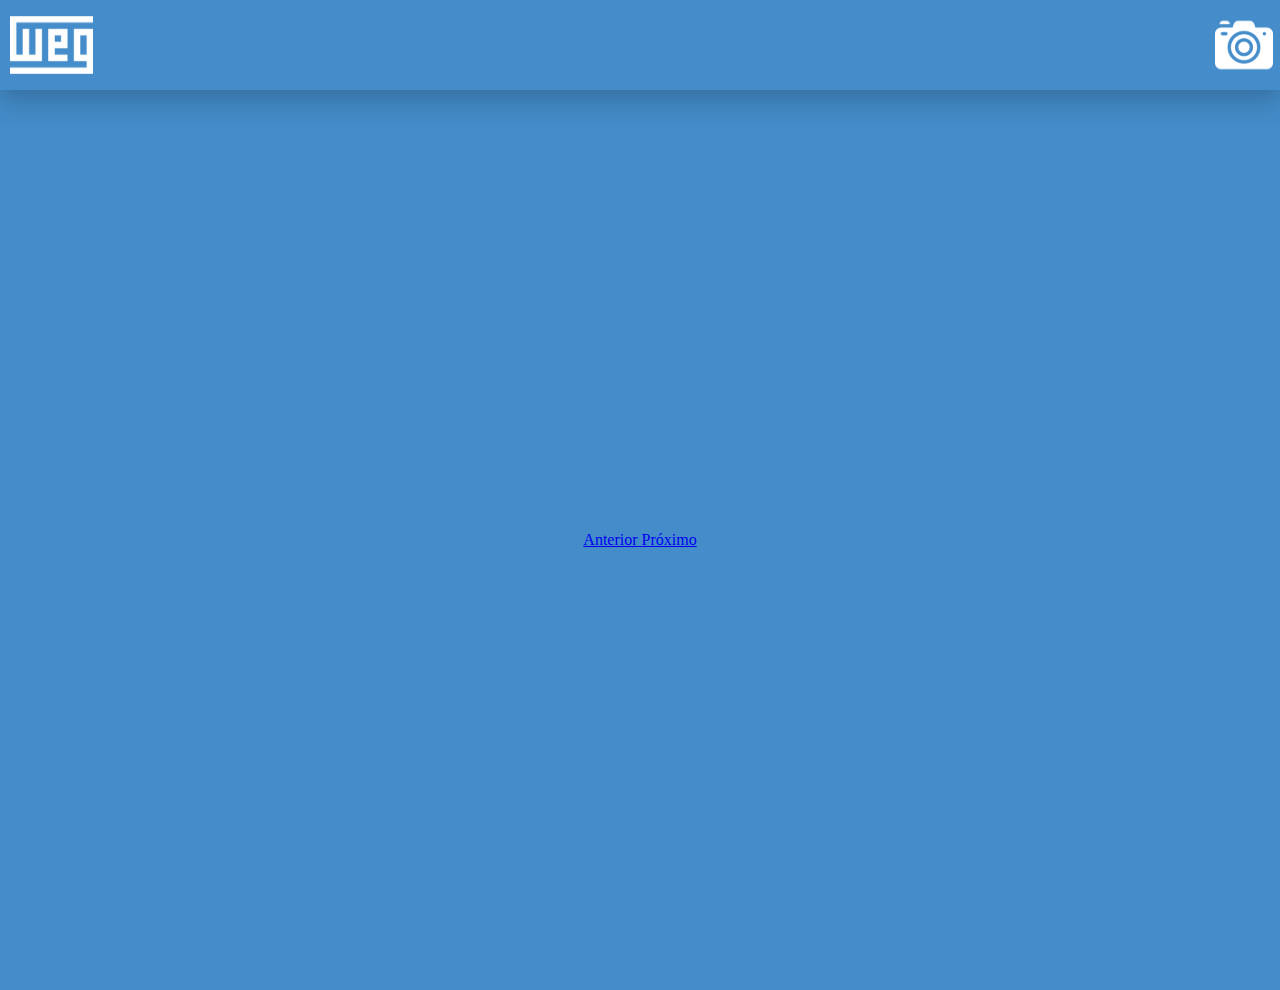
<file: paginaEspecifica.html>
<!DOCTYPE html>
<html style="height:screen; width: screen;">

<head>
  <meta charset="utf-8">
  <meta name="viewport" content="width=device-width, initial-scale=1, shrink-to-fit=no">
  <title> WEG SCAN </title>
  <style>
    #tamanhoDoCard {
      height: 70vh;
      width: 90vw;
    }

    #imagemCard {
      width: 45vw;
      height: 35vh;
      border-top-left-radius: 15px;
      border-bottom-left-radius: 15px;
    }

    #divLadoDoCard {
      width: 45vw;
      height: 35vh;
      background-color: rgb(212, 212, 212);
      padding-left: 2vh;
      padding-top: 2vw;
      border-top-right-radius: 15px;
      border-bottom-right-radius: 15px;
    }

    #pDoCard {
      word-break: break-word;
      width: 35vw;
    }
  
  </style>
  <link rel="stylesheet" type="text/css" href="paginaEspecifica.css" media="screen" />
  <link rel="stylesheet" href="https://stackpath.bootstrapcdn.com/bootstrap/4.1.3/css/bootstrap.min.css"
    integrity="sha384-MCw98/SFnGE8fJT3GXwEOngsV7Zt27NXFoaoApmYm81iuXoPkFOJwJ8ERdknLPMO" crossorigin="anonymous">
</head>

<body style="height: 100vh; width: 100vw;  background-color: #448DCA">
  <header style="width: screen;
            height: 10%;
            background-color: #448DCA;
            margin: 0;
            padding: 0;
            box-shadow: rgba(0, 0, 0, 0.15) 0px 15px 25px, rgba(0, 0, 0, 0.05) 0px 5px 10px;
            display: flex;
            flex-direction: row-reverse;
            justify-content: space-between;">
    <div style="display: flex; align-items: center; justify-content: center;" onclick="voltaPraPaginaInicial()">
      <img src="camera 1.svg" style="height:80%; width: 80%; filter: invert(1);">
    </div>
    <div style="display: flex; align-items: center; justify-content: center;">
      <img src="image 1.svg" style="height:80%; width: 80%; ">
    </div>
  </header>
  <main style="display: flex; justify-content: center; align-items: center; height: 100%; width: 100%;">
    <div id="carouselExampleControls" class="carousel slide" data-ride="carousel">
      <div class="carousel-inner tamanhoDoCard">
        <div class="carousel-item active tamanhoDoCard">
          <div id="card1">
            <div class="carousel-caption d-none d-md-block">
            </div>
          </div>
        </div>
        <div class="carousel-item" style="height: 100%; width: 100%;">
          <div id="card2">
            <div class="carousel-caption d-none d-md-block">
            </div>
          </div>
        </div>
        <div class="carousel-item" style="height: 100%; width: 100%;">
          <div id="card3">
            <div class="carousel-caption d-none d-md-block">
            </div>
          </div>
        </div>
      </div>
      <a class="carousel-control-prev" href="#carouselExampleControls" role="button" data-slide="prev">
        <span class="carousel-control-prev-icon" aria-hidden="true"></span>
        <span class="sr-only">Anterior</span>
      </a>
      <a class="carousel-control-next" href="#carouselExampleControls" role="button" data-slide="next">
        <span class="carousel-control-next-icon" aria-hidden="true"></span>
        <span class="sr-only">Próximo</span>
      </a>
    </div>
  </main>

  <script src="https://code.jquery.com/jquery-3.3.1.slim.min.js"
    integrity="sha384-q8i/X+965DzO0rT7abK41JStQIAqVgRVzpbzo5smXKp4YfRvH+8abtTE1Pi6jizo"
    crossorigin="anonymous"></script>
  <script src="https://cdnjs.cloudflare.com/ajax/libs/popper.js/1.14.3/umd/popper.min.js"
    integrity="sha384-ZMP7rVo3mIykV+2+9J3UJ46jBk0WLaUAdn689aCwoqbBJiSnjAK/l8WvCWPIPm49"
    crossorigin="anonymous"></script>
  <script src="https://stackpath.bootstrapcdn.com/bootstrap/4.1.3/js/bootstrap.min.js"
    integrity="sha384-ChfqqxuZUCnJSK3+MXmPNIyE6ZbWh2IMqE241rYiqJxyMiZ6OW/JmZQ5stwEULTy"
    crossorigin="anonymous"></script>
</body>

</html>

<script>

  var element1 = document.getElementById("card1")
  var element2 = document.getElementById("card2")
  var element3 = document.getElementById("card3")
  let target = localStorage.getItem("target")

  
  //qrcode10 
  if (target == 0 ) { // qrcode 2
    //Imagem forma
    element1.innerHTML = "<div id='tamanhoDoCard' style='display:flex; flex-wrap: wrap;flex-direction: row; align-items: center;'>" +
      "<img id='imagemCard' src='./FotosPraticaFinal/imagemForma/8.jpg'>" +
      "<div id='divLadoDoCard'>" +
      "<h1 style='font-size: 2rem;'>Forma</h1>" +
      "<p id='pDoCard'>" +
      "É uma estrutura metálica que abriga um carretel onde fios ou cabos elétricos são enrolados de forma organizada.</p>" +
      "</div>" +
      "</div>";
    element2.innerHTML = "<div id='tamanhoDoCard' style='display:flex; flex-wrap: wrap;flex-direction: row; align-items: center;'>" +
      "<img id='imagemCard' src='./FotosPraticaFinal/imagemForma/23.jpg'>" +
      "<div id='divLadoDoCard'>" +
      "<h1>Forma</h1>" +
      "<p id='pDoCard'>" +
      "Na parte superior, há um suporte ou sistema de guias para orientar o fio durante o enrolamento.</p>" +
      "</div>" +
      "</div>";
    element3.innerHTML = "<div id='tamanhoDoCard' style='display:flex; flex-wrap: wrap;flex-direction: row; align-items: center;'>" +
      "<img id='imagemCard' src='./FotosPraticaFinal/imagemForma/31.jpg'>" +
      "<div id='divLadoDoCard'>" +
      "<h1 style='font-size: 2rem;'>Forma</h1>" +
      "<p id='pDoCard'>" +
      "Ela é uma ferramenta fundamental em processos de enrolamento e armazenamento de fios elétricos.</p>" +
      "</div>" +
      "</div>"

  }

  if (target == 1) { //qrcode 3
    //Desbobinador de carretel
    element1.innerHTML = "<div id='tamanhoDoCard' style='display:flex;width:100% ;flex-wrap: wrap;flex-direction: row; align-items: center;'>" +
      "<img id='imagemCard' src='./FotosPraticaFinal/desbobinadorCarretel/24.jpg'>" +
      "<div id='divLadoDoCard'>" +
      "<h1 style='font-size: 2rem;'>Desbobinador de carretel</h1>" +
      "<p id='pDoCard'>" +
      "Sua principal função é desenrolar essas bobinas de maneira controlada e constante, tornando mais eficiente e seguro o processo de produção.</p>" +
      "</div>" +
      "</div>";
    element2.innerHTML = "<div id='tamanhoDoCard' style='display:flex;width:100%; flex-wrap: wrap;flex-direction: row; align-items: center;'>" +
      "<img id='imagemCard' src='./FotosPraticaFinal/desbobinadorCarretel/32.jpg'>" +
      "<div id='divLadoDoCard'>" +
      "<h1 style='font-size: 2rem;'>Desbobinador de carretel</h1>" +
      "<p id='pDoCard'>" +
      "Um dos maiores benefícios do desbobinador de carretel é sua versatilidade. Sendo usado na produção de fios e cabos elétricos.</p>" +
      "</div>" +
      "</div>";
    element3.innerHTML = "<div id='tamanhoDoCard' style='display:flex;width:100%; flex-wrap: wrap;flex-direction: row; align-items: center;'>" +
      "<img id='imagemCard' src='./FotosPraticaFinal/desbobinadorCarretel/33.jpg'>" +
      "<div id='divLadoDoCard'>" +
      "<h1 style='font-size: 2rem;'>Desbobinador de carretel</h1>" +
      "<p id='pDoCard'>" +
      "A capacidade de ajustar a velocidade de desenrolamento e a tensão do material torna-o adequado para uma ampla gama de aplicações.</p>" +
      "</div>" +
      "</div>"
  }

  // Henrique tensionador de fio
  if (target == 2) {
    element1.innerHTML = "<div id='tamanhoDoCard' style='display:flex; flex-wrap: wrap;flex-direction: row; align-items: center;'>" +
      "<img id='imagemCard' src='./FotosPraticaFinal/tensionadorFio/16.jpg'>" +
      "<div id='divLadoDoCard'>" +
      "<h1 style='font-size: 2rem;'>Tensionador de Fio</h1>" +
      "<p id='pDoCard'>" +
      "O tensionador de fio serve par deixar o sempre esticado e para que não embole dentro da forma </p>" +
      "</div>" +
      "</div>";
    element2.innerHTML = "<div id='tamanhoDoCard' style='display:flex; flex-wrap: wrap;flex-direction: row; align-items: center;'>" +
      "<img id='imagemCard' src='./FotosPraticaFinal/tensionadorFio/27.jpg'>" +
      "<div id='divLadoDoCard'>" +
      "<h1 style='font-size: 2rem;'>Tensionador de Fio</h1>" +
      "<p id='pDoCard'>" +
      "Se a tensão for muito alta, o fio pode quebrar ou se soltar da bobina. Se a tensão for muito baixa, o fio pode ficar frouxo e desalinhado.</p>" +
      "</div>" +
      "</div>";
    element3.innerHTML = "<div id='tamanhoDoCard' style='display:flex; flex-wrap: wrap;flex-direction: row; align-items: center;'>" +
      "<img id='imagemCard' src='./FotosPraticaFinal/tensionadorFio/16.jpg'>" +
      "<div id='divLadoDoCard'>" +
      "<h1 style='font-size: 2rem;'>Tensionador de Fio</h1>" +
      "<p id='pDoCard'>" +
      "Se o fio estiver enrolado uniformemente, o produto será mais resistente e durável.</p>" +
      "</div>" +
      "</div>";
  }
  //henrique 
  if (target == 3) { //qrcode 5
    element1.innerHTML = "<div id='tamanhoDoCard' style='display:flex; flex-wrap: wrap;flex-direction: row; align-items: center;'>" +
      "<img id='imagemCard' src='./FotosPraticaFinal/renicializaçãoDeFalahas/36.jpg'>" +
      "<div id='divLadoDoCard'>" +
      "<h1 style='font-size: 2rem;'>Reinicialização de Falhas</h1>" +
      "<p id='pDoCard'>" +
      "Este sistema é utilizado para caso aconteca uma falha o operador saberá quando reniciar a máquina </p>" +
      "</div>" +
      "</div>";
    element2.innerHTML = "<div id='tamanhoDoCard' style='display:flex; flex-wrap: wrap;flex-direction: row; align-items: center;'>" +
      "<img id='imagemCard' src='./FotosPraticaFinal/renicializaçãoDeFalahas/36.jpg'>" +
      "<div id='divLadoDoCard'>" +
      "<h1 style='font-size: 2rem;'>Reinicialização de Falhas</h1>" +
      "<p id='pDoCard'>" +
      "Um sistema de reinicialização de falhas pode ajudar a reduzir o tempo de inatividade da bobinadeira. </p>" +
      "</div>" +
      "</div>";
    element3.innerHTML = "<div id='tamanhoDoCard' style='display:flex; flex-wrap: wrap;flex-direction: row; align-items: center;'>" +
      "<img id='imagemCard' src='./FotosPraticaFinal/renicializaçãoDeFalahas/36.jpg'>" +
      "<div id='divLadoDoCard'>" +
      "<h1 style='font-size: 2rem;'>Reinicialização de Falhas</h1>" +
      "<p id='pDoCard'>" +
      "Um sistema de reinicialização de falhas pode ajudar a evitar que a máquina entre em um estado instável ou inutilizável. </p>" +
      "</div>" +
      "</div>";
  }
  //Sistema Pneumático
  if (target == 4) { //qrcode6
    element1.innerHTML = "<div id='tamanhoDoCard' style='display:flex; flex-wrap: wrap;flex-direction: row; align-items: center;'>" +
      "<img id='imagemCard' src='./FotosPraticaFinal/sistemaPneumatico/41.jpg'>" +
      "<div id='divLadoDoCard'>" +
      "<h1 style='font-size: 2rem;'>Sistema Pneumático</h1>" +
      "<p id='pDoCard'>" +
      "O sistema pneumático de uma bobinadeira é responsável por acionar os cilindros pneumáticos que realizam as diversas tarefas necessárias ao processo de bobinagem de fio.</p>" +
      "</div>" +
      "</div>"
    element2.innerHTML = "<div id='tamanhoDoCard' style='display:flex; flex-wrap: wrap;flex-direction: row; align-items: center;'>" +
      "<img id='imagemCard' src='./FotosPraticaFinal/sistemaPneumatico/43.jpg'>" +
      "<div id='divLadoDoCard'>" +
      "<h1 style='font-size: 2rem;'>Sistema Pneumático</h1>" +
      "<p id='pDoCard'>" +
      "O sistema pneumático de uma bobinadeira é um componente essencial para o funcionamento da máquina. Ele garante que o processo de bobinagem seja realizado de forma precisa e eficiente.</p>" +
      "</div>" +
      "</div>";
      element3.innerHTML = "<div id='tamanhoDoCard' style='display:flex; flex-wrap: wrap;flex-direction: row; align-items: center;'>" +
      "<img id='imagemCard' src='./FotosPraticaFinal/sistemaPneumatico/41.jpg'>" +
      "<div id='divLadoDoCard'>" +
      "<h1 style='font-size: 2rem;'>Sistema Pneumático</h1>" +
      "<p id='pDoCard'>" +
      "O sistema pneumático é uma opção popular para bobinadeiras, pois oferece uma combinação de precisão, eficiência e segurança.</p>" +
      "</div>" +
      "</div>";
  }
  //CLP
  if (target == 5) { //qrcode7 qrcode4
    element1.innerHTML = "<div id='tamanhoDoCard' style='display:flex; flex-wrap: wrap;flex-direction: row; align-items: center;'>" +
      "<img id='imagemCard' src='./FotosPraticaFinal/clp/14.jpg'>" +
      "<div id='divLadoDoCard'>" +
      "<h1 style='font-size: 2rem;'>CLP</h1>" +
      "<p id='pDoCard'>" +
      "O CLP recebe dados de sensores e dispositivos de entrada, depois processa as informações e controla os dispositivos de saída, agindo sobre os processos. "
      "Para isso, usa atuadores que conseguem, por exemplo, começar ou parar processos automaticamente.</p>" +
      "</div>" +
      "</div>"
      element2.innerHTML = "<div id='tamanhoDoCard' style='display:flex; flex-wrap: wrap;flex-direction: row; align-items: center;'>" +
      "<img id='imagemCard' src='https://www.google.com/url?sa=i&url=https%3A%2F%2Fwww.weg.net%2Fcatalog%2Fweg%2FBR%2Fpt%2FAutoma%25C3%25A7%25C3%25A3o-e-Controle-Industrial%2FControle-de-Processos%2FControladores-L%25C3%25B3gicos-Program%25C3%25A1veis%2FControlador-L%25C3%25B3gico-Program%25C3%25A1vel-PLC300%2FControlador-L%25C3%25B3gico-Program%25C3%25A1vel-PLC300%2Fp%2FMKT_WDC_BRAZIL_PROGRAMMABLE_LOGIC_CONTROLLER_PLC_PLC300&psig=AOvVaw2jNDpkKhWTQwZKwxad3ZwJ&ust=1696718391604000&source=images&cd=vfe&opi=89978449&ved=0CBEQjRxqFwoTCMjSiNy-4oEDFQAAAAAdAAAAABAD'>" +
      "<div id='divLadoDoCard'>" +
      "<h1 style='font-size: 2rem;'>'CLP'</h1>" +
      "<p id='pDoCard'>" +
      "O CLP é essencial para o funcionamento de uma bobinadeira automatizada. "
      "Ele permite que o processo de bobinagem seja controlado de forma precisa e eficiente, garantindo a qualidade das bobinas produzidas.</p>" +
      "</div>" +
      "</div>";
      element3.innerHTML = "<div id='tamanhoDoCard' style='display:flex; flex-wrap: wrap;flex-direction: row; align-items: center;'>" +
      "<img id='imagemCard' src='https://www.google.com/url?sa=i&url=https%3A%2F%2Frehangarden.com%2Fweg-plc300-controlador-l%25C3%25B3gico-program%25C3%25A1vel-ii-WlqdQNf1&psig=AOvVaw2jNDpkKhWTQwZKwxad3ZwJ&ust=1696718391604000&source=images&cd=vfe&opi=89978449&ved=0CBEQjRxqFwoTCMjSiNy-4oEDFQAAAAAdAAAAABAJ'>" +
      "<div id='divLadoDoCard'>" +
      "<h1 style='font-size: 2rem;'>'CLP'</h1>" +
      "<p id='pDoCard'>" +
      "O CLP permite que o processo de bobinagem seja realizado sem a necessidade de intervenção humana. Isso aumenta a produtividade e a eficiência da produção.</p>" +
      "</div>" +
      "</div>";
  }
  //Fio de Cobre
  if (target == 6) { //qrcode8
    element1.innerHTML = "<div id='tamanhoDoCard' style='display:flex; flex-wrap: wrap;flex-direction: row; align-items: center;'>" +
      "<img id='imagemCard' src='./FotosPraticaFinal/fioCobre/13.jpg'>" +
      "<div id='divLadoDoCard'>" +
      "<h1 style='font-size: 2rem;'>Fio de Cobre</h1>" +
      "<p id='pDoCard'>" +
      "Um fio de cobre é um pedaço de metal de cobre, geralmente com uma seção transversal circular, que é usado para conduzir eletricidade."
      "O cobre é um metal excelente para condução de eletricidade, pois tem uma alta condutividade elétrica."
      "Isso significa que ele pode transportar uma grande quantidade de corrente elétrica sem perder muita energia.</p>" +
      "</div>" +
      "</div>";
    element2.innerHTML = "<div id='tamanhoDoCard' style='display:flex; flex-wrap: wrap;flex-direction: row; align-items: center;'>" +
      "<img id='imagemCard' src='./FotosPraticaFinal/fioCobre/13.jpg'>" +
      "<div id='divLadoDoCard'>" +
      "<h1 style='font-size: 2rem;'>Fio de Cobre</h1>" +
      "<p id='pDoCard'>" +
      "Na bobinadeira, o fio de cobre é enrolado em um núcleo, que pode ser feito de um material ferromagnético, como o aço. "
      "O núcleo cria um campo magnético que é intensificado pelo fio de cobre enrolado. </p>" +
      "</div>" +
      "</div>";
    element3.innerHTML = "<div id='tamanhoDoCard' style='display:flex; flex-wrap: wrap;flex-direction: row; align-items: center;'>" +
      "<img id='imagemCard' src='./FotosPraticaFinal/fioCobre/22.jpg'>" +
      "<div id='divLadoDoCard'>" +
      "<h1 style='font-size: 2rem;'>Fio de Cobre</h1>" +
      "<p id='pDoCard'>" +
      "O cobre é um metal com alta condutividade elétrica, o que significa que ele pode transportar uma grande quantidade de corrente elétrica sem perder muita energia.</p>" +
      "</div>" +
      "</div>"
  }




  ///maquina tudo
  if (target ==7) {//qrcode9
    element1.innerHTML = "<div id='tamanhoDoCard' style='display:flex; flex-wrap: wrap;flex-direction: row; align-items: center;'>" +
      "<img id='imagemCard' src='./FotosPraticaFinal/maquinaTudo/0.jpg'>" +
      "<div id='divLadoDoCard'>" +
      "<h1 style='font-size: 2rem;'>Bobinadeira Eletrica </h1>" +
      "<p id='pDoCard'>" +
      "A bobinadeira funciona enrolando fios em um carretel.</p>" +
      "</div>" +
      "</div>";
    element2.innerHTML = "<div id='tamanhoDoCard' style='display:flex; flex-wrap: wrap;flex-direction: row; align-items: center;'>" +
      "<img id='imagemCard' src='./FotosPraticaFinal/maquinaTudo/37.jpg'>" +
      "<div id='divLadoDoCard'>" +
      "<h1 style='font-size: 2rem;'>Bobinadeira Eletrica </h1>" +
      "<p id='pDoCard'>" +
      "Temos um eixo que será responsável por guiar o fio, este eixo é chamado de carrier axis</p>" +
      "</div>" +
      "</div>";
    element3.innerHTML = "<div id='tamanhoDoCard' style='display:flex; flex-wrap: wrap;flex-direction: row; align-items: center;'>" +
      "<img id='imagemCard' src='./FotosPraticaFinal/maquinaTudo/39.jpg'>" +
      "<div id='divLadoDoCard'>" +
      "<h1 style='font-size: 2rem;'>Bobinadeira Eletrica </h1>" +
      "<p id='pDoCard'>" +
      "O outro eixo somente irá girar para enrolar o fio, chamado de spool axis.</p>" +
      "</div>" +
      "</div>"
  }
  ///maquina tudo

  ///iniciação-sistema
  if (target == 8) { //qrcode9.png
    element1.innerHTML = "<div id='tamanhoDoCard' style='display:flex; flex-wrap: wrap;flex-direction: row; align-items: center;'>" +
      "<img id='imagemCard' src='./FotosPraticaFinal/iniciacaooSistema/15.jpg'>" +
      "<div id='divLadoDoCard'>" +
      "<h1 style='font-size: 2rem;'>Iniciação do Sistema</h1>" +
      "<p id='pDoCard'>" +
      "O botão verde inicia o cilco de bobinagem</p>" +
      "</div>" +
      "</div>";
      element2.innerHTML = "<div id='tamanhoDoCard' style='display:flex; flex-wrap: wrap;flex-direction: row; align-items: center;'>" +
      "<img id='imagemCard' src='./FotosPraticaFinal/iniciacaooSistema/15.jpg'>" +
      "<div id='divLadoDoCard'>" +
      "<h1 style='font-size: 2rem;'>Iniciação do Sistema</h1>" +
      "<p id='pDoCard'>" +
      "O botão preto serve para retirar a bobina e posicionar servo.</p>" +
      "</div>" +
      "</div>";
      element3.innerHTML = "<div id='tamanhoDoCard' style='display:flex; flex-wrap: wrap;flex-direction: row; align-items: center;'>" +
      "<img id='imagemCard' src='./FotosPraticaFinal/iniciacaooSistema/15.jpg'>" +
      "<div id='divLadoDoCard'>" +
      "<h1 style='font-size: 2rem;'>Iniciação do Sistema</h1>" +
      "<p id='pDoCard'>" +
      "O botão vermelho de emergencia para de emetiado a maquina.</p>" +
      "</div>" +
      "</div>";

  }
  ///iniciação-sistema



  function voltaPraPaginaInicial() {
    window.location.href = "/index.html"
  }
</script>
</file>
<file: paginaEspecifica.css>
header{
    width: screen;
    height: 10%;
    width: 100%;
    background-color: #448DCA;
    margin: 0;
    padding: 0;
    box-shadow: rgba(0, 0, 0, 0.15) 0px 15px 25px, rgba(0, 0, 0, 0.05) 0px 5px 10px;
    display: flex;
    flex-direction: row-reverse;
    justify-content: space-between;
}
body{
    margin: 0;
}
a-scene{
    height: 90%;
}
.imagemHeader{
    
}
.divHeader{
    display: flex; 
    align-items: center; 
    justify-content: center;
}
.card1{
    background-color: red;
    display: flex;
    justify-content: center;
    align-items: center;
    color: white;
    position: absolute;
    height: 40vh; 
    width: 60vw;
}
</file>
